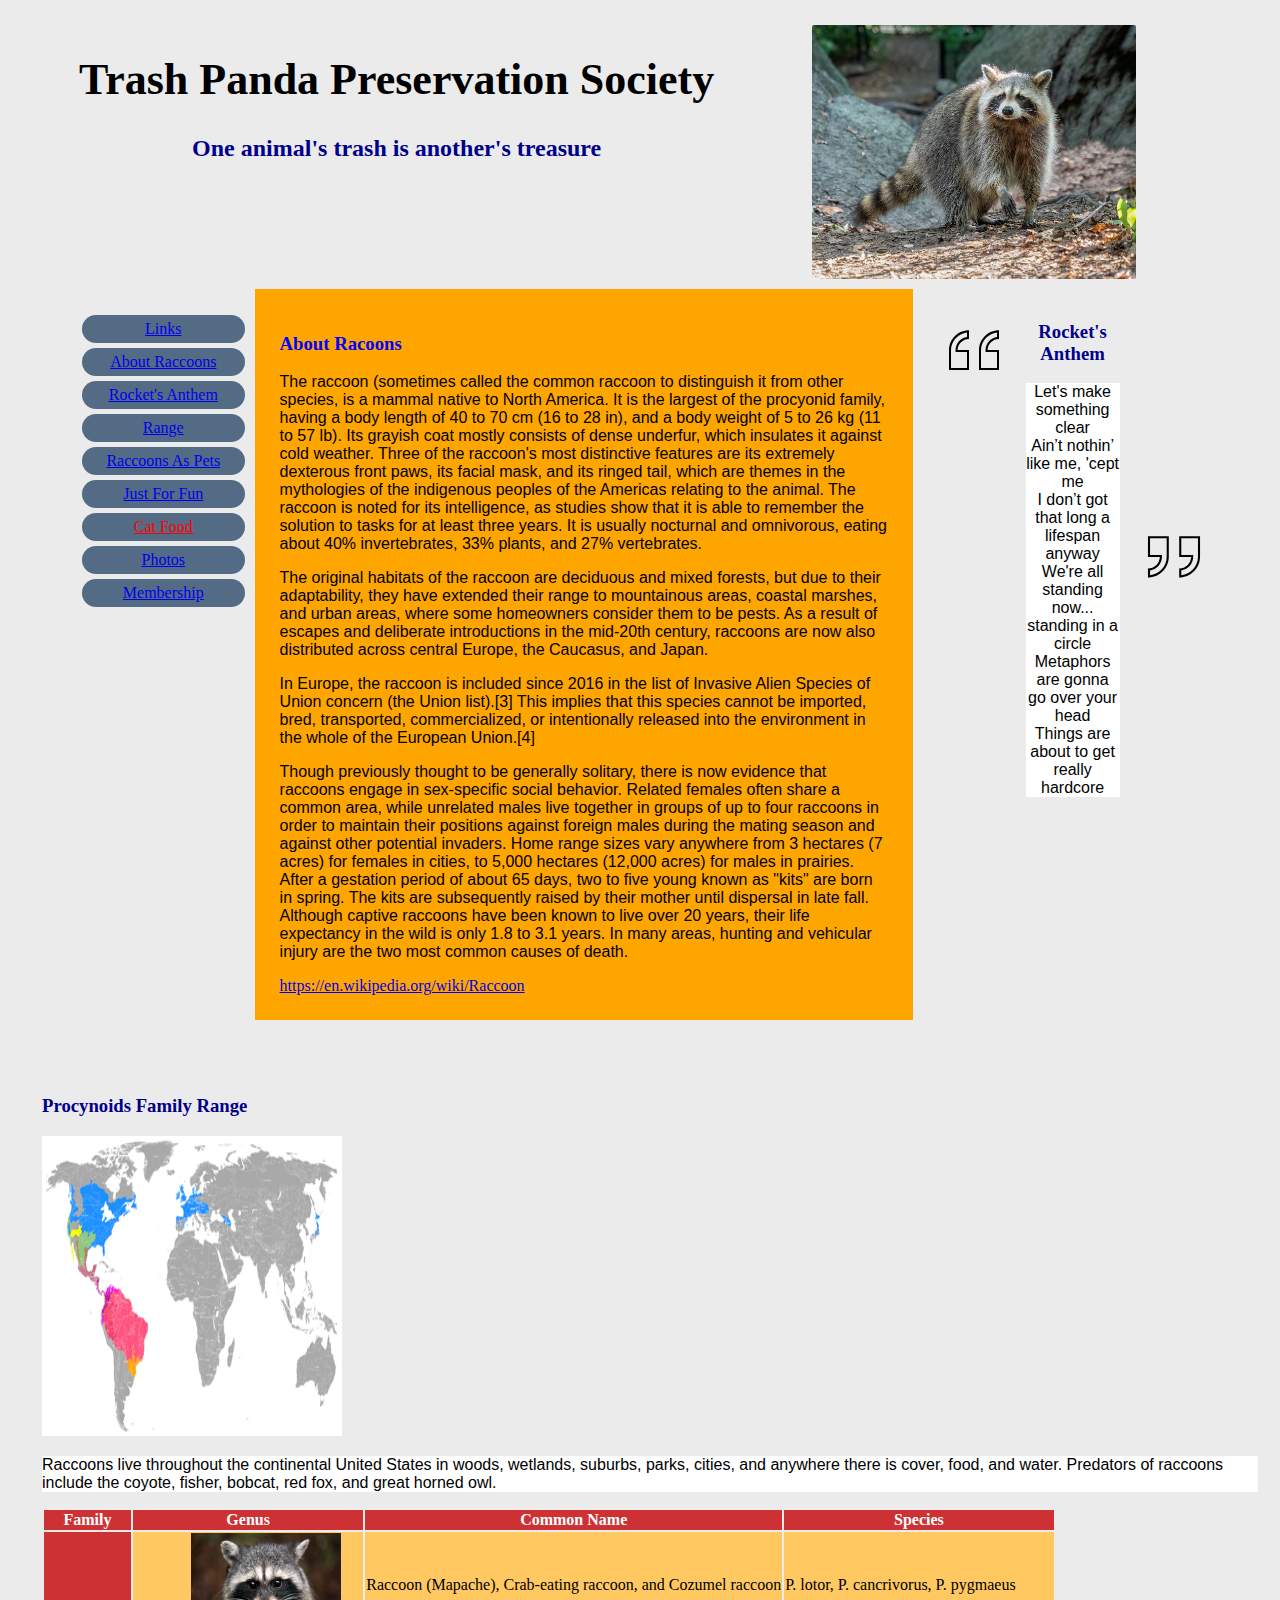
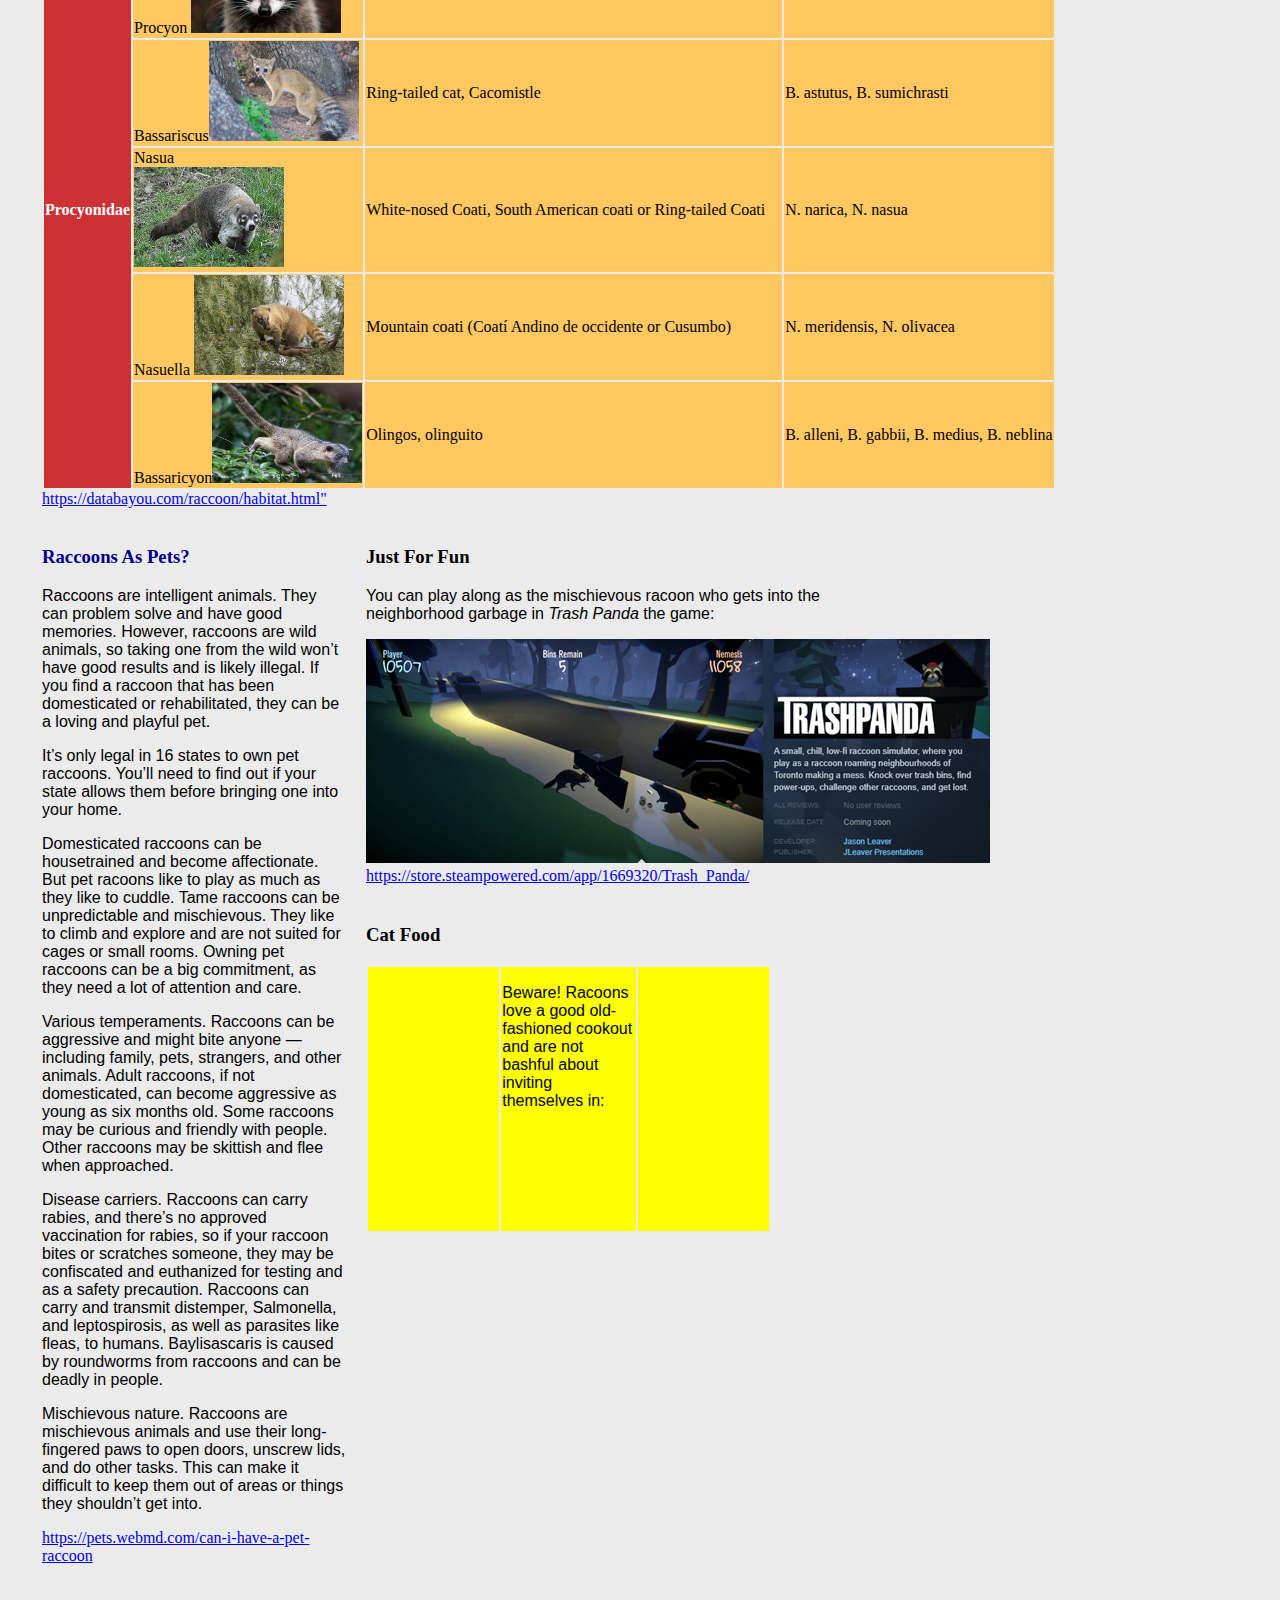
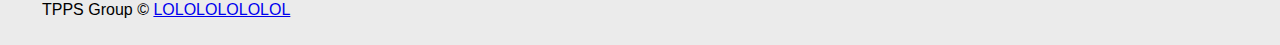
<file: index.html>
<!DOCTYPE html>
<html>

<head>
  <meta charset="utf-8">
  <meta name="viewport" content="width=device-width">
  <title>Lab 7</title>
  <link rel="icon" type="image/x-icon" href="images/racoon_favicon.ico">
    <link rel="stylesheet" href="formal.css"> 
 <!-- Not Used. kept for <link rel="stylesheet" href="fun.css">-->
</head>
<row>
<header class="col-7 col-t-7 header">
  <h1>Trash Panda Preservation Society</h1>
  <h2>One animal's trash is another's treasure</h2>
</header>

 <div class="col-4 col-t-4 headerpicture">
    <picture>
    <source media="(max-width:600px)" srcset= "images/Pet-Raccoons.png" >
    <source media="(max-width:1000px)" srcset= "images/trash_pandas.png" >
    <source media="(min-width:1000px)" srcset= "images/Raccoon_in_Central_Park.jpg">
    <img src="images/Pet-Raccoons.png" alt="Raccoon" style="width:auto;">
   </picture>
</div>
</row>
<main>
<nav class="col-2 col-t-3">
<ul class="nav">
  <li>
    <div class="dropdown"> <a href="javascript:void(0)">Links</a>
      <div class="dropdown-content"> <a href="index.html">Home</a> <a href="https://en.wikipedia.org/wiki/Raccoon">Racoon Wikipedia</a> <a href="#">Raccoon Website Link</a> <a href="#">Raccoon Website Link</a> <a href="#">Raccoon Website Link</a> </div>
      </div>
  </li>
  <li><a href="#about">About Raccoons</a></li>
  <li><a href="#anthem">Rocket's Anthem</a></li>
  <li><a href="#range">Range</a></li>
  <li><a href="#pets">Raccoons As Pets</a></li>
  <li><a href="#fun">Just For Fun</a></li>
  <li><a href="#cat_food" style="color:red;">Cat Food</a></li>
  <li><a href="gallery.html">Photos</a></li>
  <li><a href="membership.html">Membership</a></li>
</ul>
</nav>
<div class="col-6 col-t-9 racoonabout">
  <h3 style="color:blue" id="about">About Racoons</h3>
  <p>The raccoon (sometimes called the common raccoon to distinguish it from other species, is a mammal native to North America. It is the largest of the procyonid family, having a body length of 40 to 70 cm (16 to 28 in), and a body weight of 5 to 26 kg (11 to 57 lb). Its grayish coat mostly consists of dense underfur, which insulates it against cold weather. Three of the raccoon's most distinctive features are its extremely dexterous front paws, its facial mask, and its ringed tail, which are themes in the mythologies of the indigenous peoples of the Americas relating to the animal. The raccoon is noted for its intelligence, as studies show that it is able to remember the solution to tasks for at least three years. It is usually nocturnal and omnivorous, eating about 40% invertebrates, 33% plants, and 27% vertebrates.
  </p>
  <p>The original habitats of the raccoon are deciduous and mixed forests, but due to their adaptability, they have extended their range to mountainous areas, coastal marshes, and urban areas, where some homeowners consider them to be pests. As a result of escapes and deliberate introductions in the mid-20th century, raccoons are now also distributed across central Europe, the Caucasus, and Japan. 
  </p>
  <p>In Europe, the raccoon is included since 2016 in the list of Invasive Alien Species of Union concern (the Union list).[3] This implies that this species cannot be imported, bred, transported, commercialized, or intentionally released into the environment in the whole of the European Union.[4]
  </p>
  <p>Though previously thought to be generally solitary, there is now evidence that raccoons engage in sex-specific social behavior. Related females often share a common area, while unrelated males live together in groups of up to four raccoons in order to maintain their positions against foreign males during the mating season and against other potential invaders. Home range sizes vary anywhere from 3 hectares (7 acres) for females in cities, to 5,000 hectares (12,000 acres) for males in prairies. After a gestation period of about 65 days, two to five young known as "kits" are born in spring. The kits are subsequently raised by their mother until dispersal in late fall. Although captive raccoons have been known to live over 20 years, their life expectancy in the wild is only 1.8 to 3.1 years. In many areas, hunting and vehicular injury are the two most common causes of death.
    </p>
  <a href="https://en.wikipedia.org/wiki/Raccoon">https://en.wikipedia.org/wiki/Raccoon </a>
</div>
<div class="col-3 col-t-12 rocket">
  <table>
    <tr>
      <td style="float:right;"><img src="images/left_quote.svg" stlye="width:100px; height=100px" ></td>
      <td ><h3 style= "text-align:center; color:darkblue;" id="anthem">Rocket's Anthem</h3>
        <p style= "text-align:center; background-color:white;"> Let's make something clear<br>
          Ain’t nothin’ like me, 'cept me<br>
          I don’t got that long a lifespan anyway<br>
          We're all standing now... standing in a circle<br>
          Metaphors are gonna go over your head<br>
          Things are about to get really hardcore </p></td>
      <td><img src="images/right_quote.svg" width="100" height="100" ></td>
    </tr>
  </table>
</div>
<div class="pf rcol-12 col-t-12">
<h3 style="color:darkblue;" id="range">Procynoids Family Range</h3>
  <img src="images/range_map.png" width="300" height="300" >
    <p style="background-color:white;">Raccoons live throughout the continental United States in woods,           wetlands, suburbs, parks, cities, and anywhere there is cover, food,        and water. Predators of raccoons include the coyote, fisher, bobcat,        red fox, and great horned owl.
    </p>
  <div class="family_tree">
<table class="familyrangetb">
  <tr > 
    <th>Family</th>
    <th>Genus</th>
    <th>Common Name</th>
    <th>Species</th>
  </tr>
  <tr>
    <th rowspan="6">Procyonidae</th>
    <td>Procyon <img src="images/Raccoon_sad_eyes.png" width="150" height="100"> </td>
    <td>Raccoon (Mapache), Crab-eating raccoon, and Cozumel raccoon</td>
    <td>P. lotor, P. cancrivorus, P. pygmaeus</td>
  </tr>
  <tr>
    <td>Bassariscus<img src="images/Ringtail-cat-Bassariscus-astutus-with-tree-rock-and-plants-768x512.jpg" width="150" height="100"></td>
    <td>Ring-tailed cat, Cacomistle</td>
    <td>B. astutus, B. sumichrasti</td>
  </tr>
  <tr>
    <td>Nasua<br><img src="images/white-nosed_coati.png" width="150" height="100"></td>
    <td>White-nosed Coati, South American coati or Ring-tailed Coati</td>
    <td>N. narica, N. nasua</td>
  </tr>
  <tr>
    <td>Nasuella <img src="images/mountain_coatimundis.png" width="150" height="100"></td>
    <td>Mountain coati (Coatí Andino de occidente or Cusumbo)</td>
    <td>N. meridensis, N. olivacea</td>
    </tr>
  <tr>
    <td>Bassaricyon<img src="images/northern_olingo.png" width="150" height="100"></td>
    <td>Olingos, olinguito</td>
    <td>B. alleni, B. gabbii, B. medius, B. neblina</td>
  </tr>
  </table>
  </div>
  <a href="https://databayou.com/raccoon/habitat.htm">https://databayou.com/raccoon/habitat.html"</a>
</div>
<div class="col-3 col-t-6 pet">
  <h3 style="color:darkblue;" id="pets">Raccoons As Pets?</h3>
  <p>Raccoons are intelligent animals. They can problem solve and have good memories. However, raccoons are wild animals, so taking one from the wild won’t have good results and is likely illegal. If you find a raccoon that has been domesticated or rehabilitated, they can be a loving and playful pet.
  </p>
  <p>It’s only legal in 16 states to own pet raccoons. You’ll need to find out if your state allows them before bringing one into your home.
  </p>
  <p>Domesticated raccoons can be housetrained and become affectionate. But pet racoons like to play as much as they like to cuddle. Tame raccoons can be unpredictable and mischievous. They like to climb and explore and are not suited for cages or small rooms. Owning pet raccoons can be a big commitment, as they need a lot of attention and care.
  </p>
  <p>Various temperaments. Raccoons can be aggressive and might bite anyone — including family, pets, strangers, and other animals. Adult raccoons, if not domesticated, can become aggressive as young as six months old. Some raccoons may be curious and friendly with people. Other raccoons may be skittish and flee when approached. 
  </p>
  <p>Disease carriers. Raccoons can carry rabies, and there’s no approved vaccination for rabies, so if your raccoon bites or scratches someone, they may be confiscated and euthanized for testing and as a safety precaution. Raccoons can carry and transmit distemper, Salmonella, and leptospirosis, as well as parasites like fleas, to humans. Baylisascaris is caused by roundworms from raccoons and can be deadly in people.
  </p>
  <p>Mischievous nature. Raccoons are mischievous animals and use their long-fingered paws to open doors, unscrew lids, and do other tasks. This can make it difficult to keep them out of areas or things they shouldn’t get into. 
  </p>
    <a href="https://pets.webmd.com/can-i-have-a-pet-raccoon">https://pets.webmd.com/can-i-have-a-pet-raccoon</a>
</div>
<div class="col-5 col-t-6 fun">
  <h3 id="fun">Just For Fun</h3>
  <p>You can play along as the mischievous racoon who gets into the neighborhood garbage in <em>Trash Panda</em> the game:</p>
  <img src="images/trashpanda_game.png">
  <a    href="https://store.steampowered.com/app/1669320/Trash_Panda/">https://store.steampowered.com/app/1669320/Trash_Panda/</a>
    </div>

<aside class="col-4 col-t-6">
  
  <h3 id="cat_food">Cat Food</h3>
  <table class="yellow_bars">
    <tr>
      <td></td>
      <td class="catfood">
        <p>Beware! Racoons love a good old-fashioned cookout and are not bashful about
          inviting themselves in:
        </p>
        <div class="iframe_wrapper">
        <!-- Copy & Pasted from YouTube -->
        <iframe width="560" height="315" src="https://www.youtube.com/embed/K6-zNJ1APN8" title="YouTube video player" frameborder="0" allow="accelerometer; autoplay; clipboard-write; encrypted-media; gyroscope; picture-in-picture; web-share" allowfullscreen></iframe>
        </div>
      </td>
      <td></td>
    </tr>
  </table>
</aside>
</main>
<footer class="col-12 col-t-12">
  <p>TPPS Group &copy; <a href="https://youtu.be/dQw4w9WgXcQ">LOLOLOLOLOLOL</a> </p>
</footer>
</html>
</file>
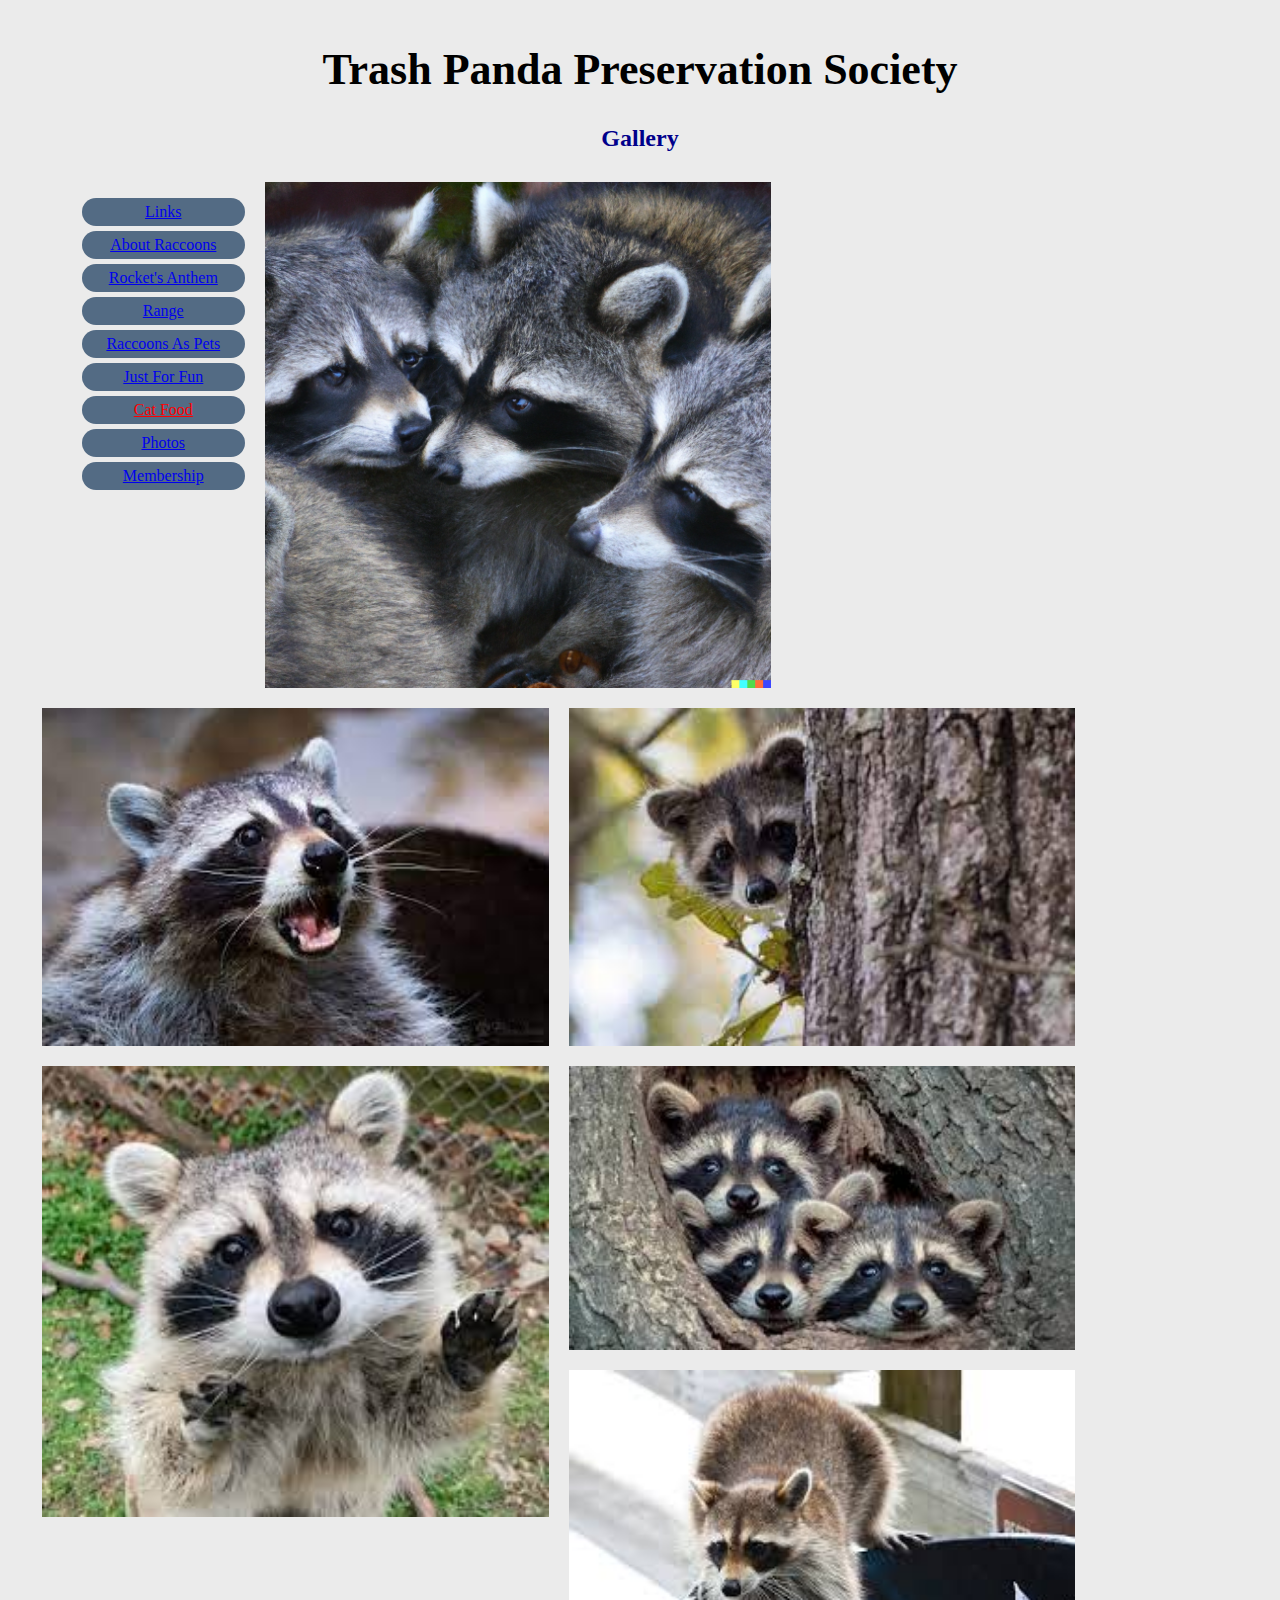
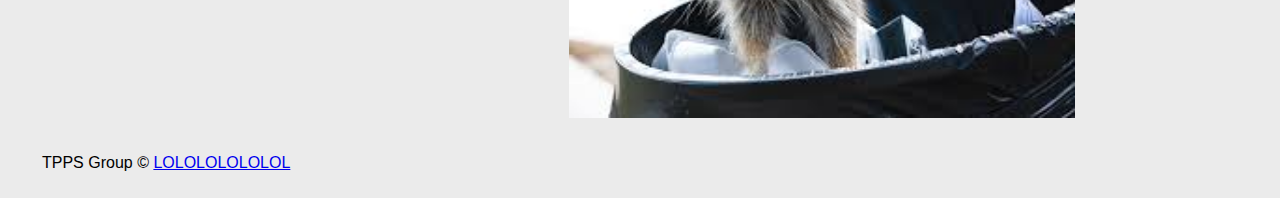
<file: gallery.html>
<!DOCTYPE html>
<html>

<head>
  <meta charset="utf-8">
  <meta name="viewport" content="width=device-width">
  <title>Lab 7</title>
  <link rel="icon" type="image/x-icon" href="images/racoon_favicon.ico">
    <link rel="stylesheet" href="formal.css"> 
 <!--<link rel="stylesheet" href="fun.css">-->
</head>

<header>
  <h1>Trash Panda Preservation Society</h1>
  <h2>Gallery</h2>
</header>
<body>
<main>
	<nav class="col-2 col-t-3">
<ul class="nav">
  <li>
    <div class="dropdown"> <a href="javascript:void(0)">Links</a>
      <div class="dropdown-content"> <a href="index.html">Home</a> <a href="https://en.wikipedia.org/wiki/Raccoon">Racoon Wikipedia</a> <a href="#">Raccoon Website Link</a> <a href="#">Raccoon Website Link</a> <a href="#">Raccoon Website Link</a> </div>
      </div>
  </li>
  
  <li><a href="#about">About Raccoons</a></li>
  <li><a href="#anthem">Rocket's Anthem</a></li>
  <li><a href="#range">Range</a></li>
  <li><a href="#pets">Raccoons As Pets</a></li>
  <li><a href="#fun">Just For Fun</a></li>
  <li><a href="#cat_food" style="color:red;">Cat Food</a></li>
  <li><a href="gallery.html">Photos</a></li>
  <li><a href="membership.html">Membership</a></li>
</ul>
</nav>
    <img class="col-5 col-t-5" src="images/worlddomination.png" alt="3 Racoons plotting world domination">
    <img class="col-5 col-t-5" src="images/racoon1.jpg" alt="Racoon with mouth open">

    <img class="col-5 col-t-5" src="images/racoon2.jpg" alt="Racoon looking at camera from right side of a tree">
    <img class="col-5 col-t-5" src="images/racoon3.jpg" alt="Racoon with paws up looking at camera">

    <img class="col-5 col-t-5" src="images/racoon4.jpg" alt="3 smalls racoons">
    <img class="col-5 col-t-5" src="images/racoon5.jpg" alt="Racoon standing over trash can">
</main>
</body>
<footer class="col-12 col-t-12">
  <p>TPPS Group &copy; <a href="https://youtu.be/dQw4w9WgXcQ">LOLOLOLOLOLOL</a></p>
</footer>
</html>
</file>
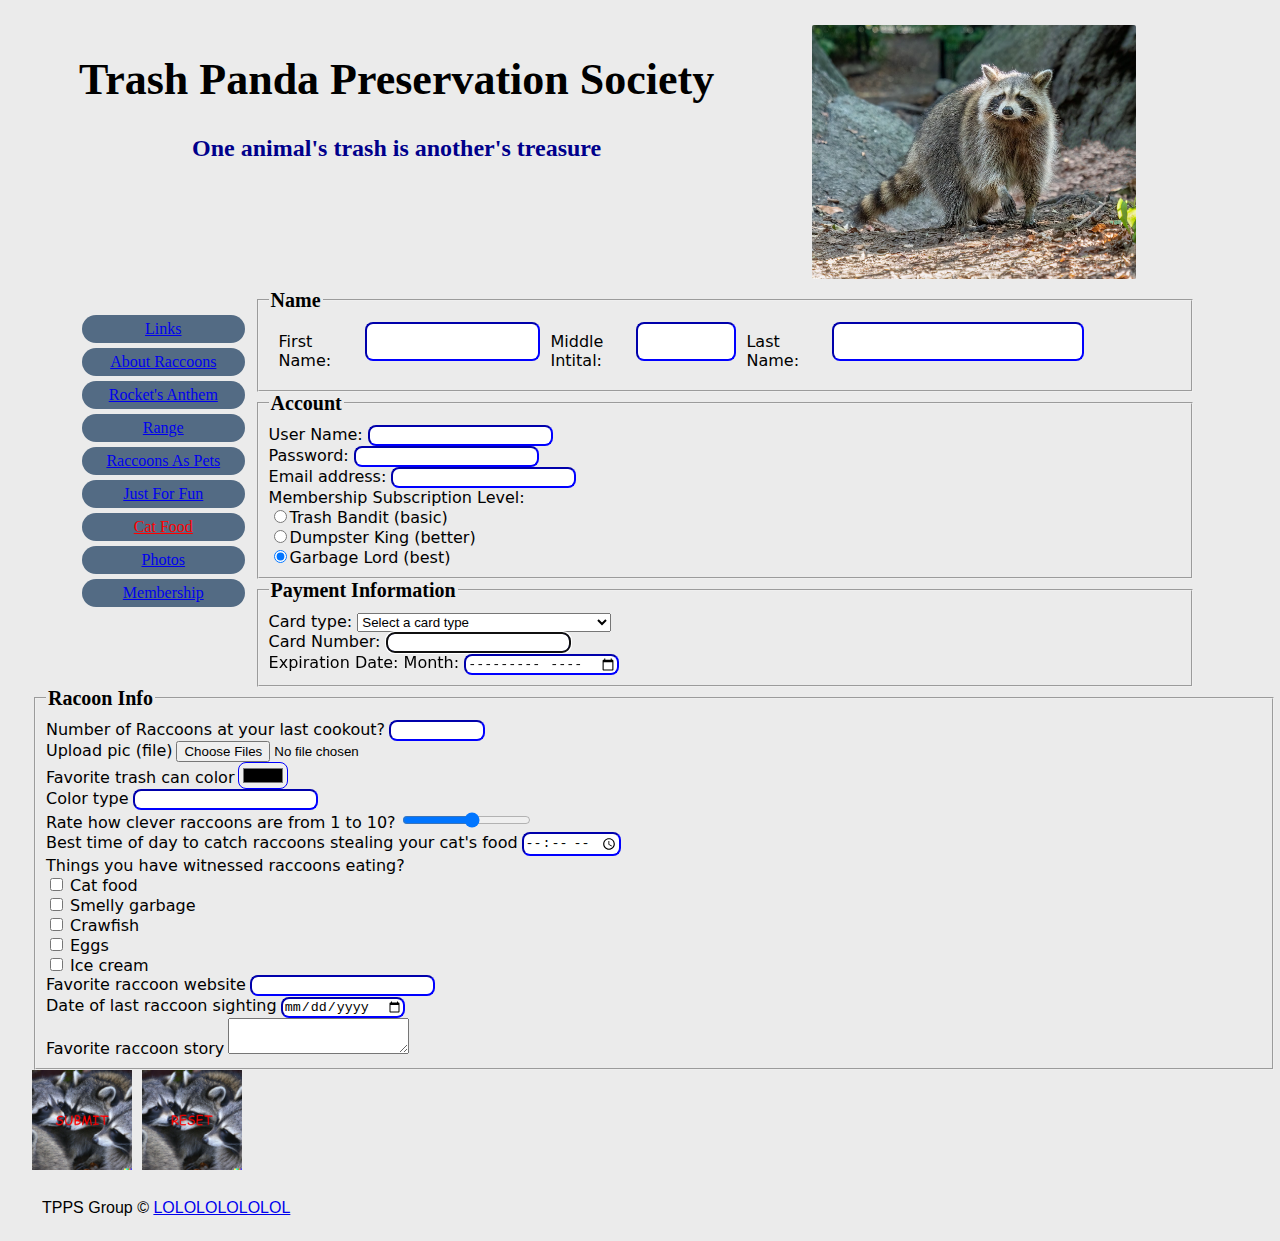
<file: membership.html>
<!DOCTYPE html>
<html>

<head>
  <meta charset="utf-8">
  <meta name="viewport" content="width=device-width">
  <title>Lab 7 Membership</title>
  <link rel="icon" type="image/x-icon" href="images/racoon_favicon.ico">
    <link rel="stylesheet" href="formal.css"> 
 <!-- Not Used. kept for <link rel="stylesheet" href="fun.css">-->
</head>
<row>
<header class="col-7 col-t-7 header">
  <h1>Trash Panda Preservation Society</h1>
  <h2>One animal's trash is another's treasure</h2>
</header>

 <div class="col-4 col-t-4 headerpicture">
    <picture>
    <source media="(max-width:600px)" srcset= "images/Pet-Raccoons.png" >
    <source media="(max-width:1000px)" srcset= "images/trash_pandas.png" >
    <source media="(min-width:1000px)" srcset= "images/Raccoon_in_Central_Park.jpg">
    <img src="images/Pet-Raccoons.png" alt="Raccoon" style="width:auto;">
   </picture>
</div>
</row>
<main>
<nav class="col-2 col-t-12">
<ul class="nav">
  <li>
    <div class="dropdown"> <a href="javascript:void(0)">Links</a>
      <div class="dropdown-content"> <a href="index.html">Home</a> <a href="https://en.wikipedia.org/wiki/Raccoon">Racoon Wikipedia</a> <a href="#">Raccoon Website Link</a> <a href="#">Raccoon Website Link</a> <a href="#">Raccoon Website Link</a> </div>
      </div>
  </li>
  <li><a href="#about">About Raccoons</a></li>
  <li><a href="#anthem">Rocket's Anthem</a></li>
  <li><a href="#range">Range</a></li>
  <li><a href="#pets">Raccoons As Pets</a></li>
  <li><a href="#fun">Just For Fun</a></li>
  <li><a href="#cat_food" style="color:red;">Cat Food</a></li>
  <li><a href="gallery.html">Photos</a></li>
  <li><a href="membership.html">Membership</a></li>
</ul>
</nav>
	<form>
	<fieldset class="col-9">
	  <legend>Name</legend>
		<label for="fname" class="col-1">First Name:</label>
		<input type="text" name="fname" class="col-2 col-t-11 col-p-11">
		<label for="fname" class="col-1">Middle Intital:</label>
		<input type="text" name="fname" class="col-1 col-t-1 col-p-11" minlength="1" maxlength="1">
		<label for="lname" class="col-1">Last Name:</label>
		<input type="text" name="lname" class="col-3 col-t-11 col-p-11">
	</fieldset>
		<br>
		<fieldset class="col-9">
			<legend>Account</legend>
			<label>User Name: <input type="text" name="username" maxlength="15"></label><br>
			<label>Password: <input type="password" name="password" minlength="10"></label><br>
			<label>Email address: <input type="email" name="email"></label><br>
			<label>Membership Subscription Level:</label><br>
			<label><input type="radio" name="subscription" value="Trash Bandit">Trash Bandit (basic)</label><br>
			<label><input type="radio" name="subscription" value="Dumpster King">Dumpster King (better)</label><br>
			<label><input type="radio" name="subscription" value="Garbage Lord" checked>Garbage Lord (best)</label>
		</fieldset>
		<br>
		<fieldset class="col-9">
			<legend>Payment Information</legend>
			<label>Card type:
				<select name="cardtype" required>
					<option value="">Select a card type</option>
					<option value="Visa">Visa</option>
					<option value="Mastercard">Mastercard</option>
					<option value="AMEX">AMEX</option>
					<option value="Raccoon Card">Raccoon Card (TPPS-USA's gift cards)</option>
				</select>
			</label><br>
			<label>Card Number: <input type="tel" name="cardnumber" pattern="[0-9]{4}-[0-9]{4}-[0-9]{4}-[0-9]{4}" required autofocus></label><br>
			<label>Expiration Date: </label>
			<label>Month: <input type="month" name="expirationdate" required></label>
		</fieldset>
		<br>
	    <fieldset class="col-">
			<legend>Racoon Info</legend>
			
			  <label for="raccoon-count">Number of Raccoons at your last cookout?</label>
			  <input type="number" id="raccoon-count" name="raccoon-count" min="2" max="6458432" required><br>
  
			  <label for="raccoon-pic">Upload pic (file)</label>
			  <input  class="noborder" type="file" id="raccoon-pic" name="raccoon-pic" multiple><br>
  
	  <label for="trash-color">Favorite trash can color</label>
	  <input type="color" id="trash-color" name="trash-color" required><br>
  
	  <label for="color-type">Color type</label>
	  <input type="text" id="color-type" name="color-type" required><br>
  
  <label for="raccoon-cleverness">Rate how clever raccoons are from 1 to 10?</label>
  <input type="range" id="raccoon-cleverness" name="raccoon-cleverness" min="1" max="10" required><br>
  
  <label for="time-range">Best time of day to catch raccoons stealing your cat's food</label>
  <input type="time" id="time-range" name="time-range" required><br>
  
  <label for="raccoon-food">Things you have witnessed raccoons eating?</label>
  <br>
  <input type="checkbox" id="cat-food" name="raccoon-food[]" value="cat food">
  <label for="cat-food">Cat food</label>
  
  <br>
  <input type="checkbox" id="smelly-garbage" name="raccoon-food[]" value="smelly garbage">
  <label for="smelly-garbage">Smelly garbage</label>
  
  <br>
  <input type="checkbox" id="crawfish" name="raccoon-food[]" value="crawfish">
  <label for="crawfish">Crawfish</label>
  
  <br>
  <input type="checkbox" id="eggs" name="raccoon-food[]" value="eggs">
  <label for="eggs">Eggs</label>
  
  <br>
  <input type="checkbox" id="ice-cream" name="raccoon-food[]" value="ice cream">
  <label for="ice-cream">Ice cream</label>
  
  <br>
  
  <label for="raccoon-website">Favorite raccoon website</label>
  <input type="url" id="raccoon-website" name="raccoon-website" required><br>
  
  <label for="last-sighting">Date of last raccoon sighting</label>
  <input type="date" id="last-sighting" name="last-sighting" required><br>
  
  <label for="raccoon-story">Favorite raccoon story</label>
  <textarea id="raccoon-story" name="raccoon-story" required></textarea>
	    </fieldset>
		<row>
		<button type="submit" style="background-image: url('images/submit.png'); background-size: cover; width: 100px; height: 100px; border: none; margin-right:10px;"></button>
		<button type="reset" style="background-image: url('images/reset.png'); background-size: cover; width: 100px; height: 100px; border: none;"></button>
		</row>
	</form>
	<footer class="col-12 col-t-12">
      <p>TPPS Group &copy; <a href="https://youtu.be/dQw4w9WgXcQ">LOLOLOLOLOLOL</a></p>
    </footer>
	</main>
</html>
</file>
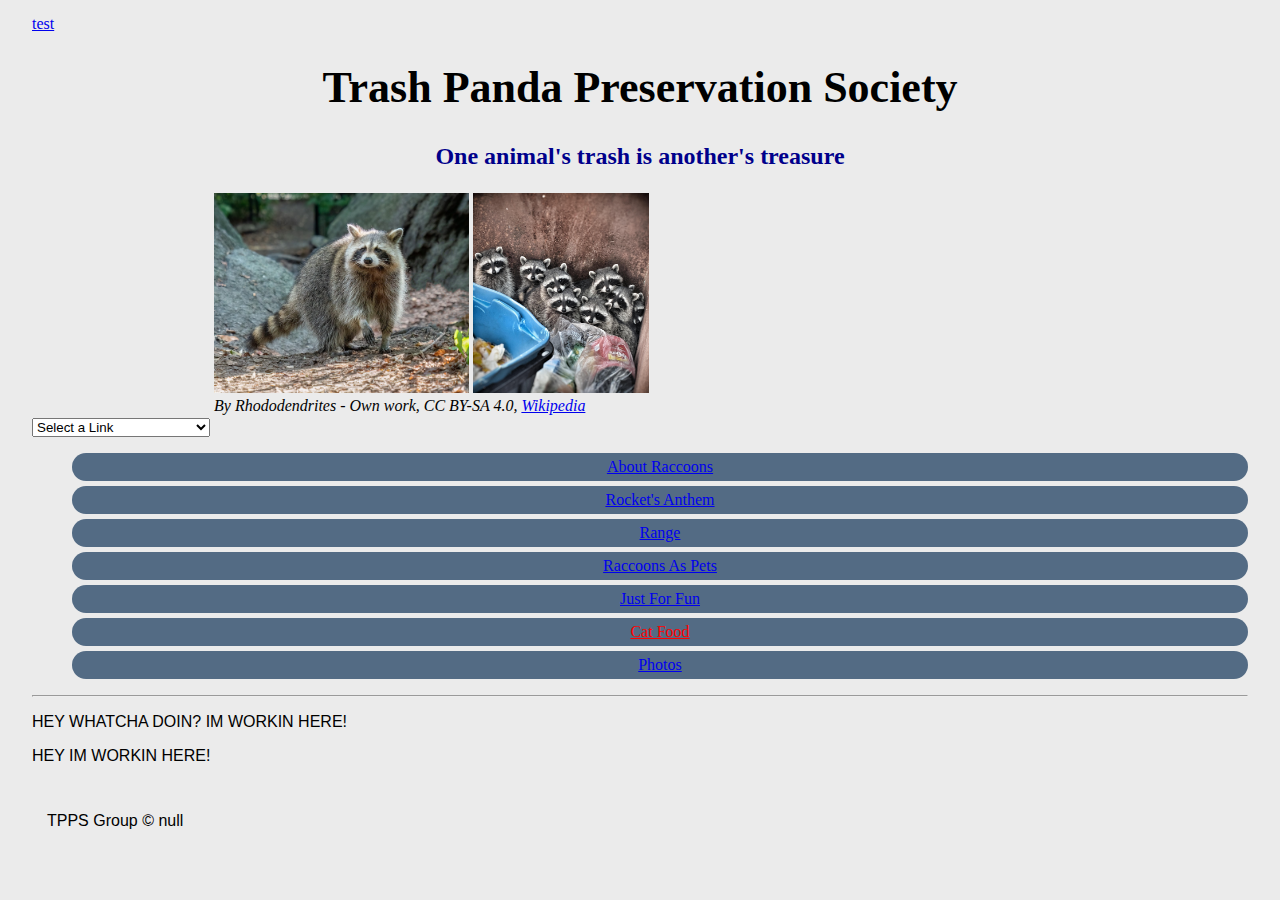
<file: template.html>
<!DOCTYPE html>
<html>
<a href="template.html">test</a>
<head>
  <meta charset="utf-8">
  <meta name="viewport" content="width=device-width">
  <title>Lab 4</title>
  <link rel="icon" type="image/x-icon" href="images/racoon_favicon.ico">
    <link rel="stylesheet" href="formal.css"> 
 <!--<link rel="stylesheet" href="fun.css">-->
</head>

<header>
    
  <h1>Trash Panda Preservation Society</h1>
  <h2>One animal's trash is another's treasure</h2>
  <table>
    <tr>
      <td style="width:175px"></td>
      <td>  
        <img src="images/Raccoon_in_Central_Park.jpg" width:"200" height="200" >
        <img src="images/trash_pandas.png" width:"200" height="200" >
        <br>
        <cite>By Rhododendrites - Own work, CC BY-SA 4.0, 
        <a href="https://commons.wikimedia.org/w/index.php?curid=122621802"> Wikipedia </a> 
        </cite></td>
      <td></td>
    </tr>
  </table>
</header>

<body>

  <nav>
    <select onchange="window.location.href=this.value">
    <option value="">Select a Link</option>
    <option value="index.html">Home</option>
    <option value="gallery.html">Gallery</option>
    <option value="">Racoon World Domination</option>
    <option value="">Racoon Tatics</option>
    <option value="">TOP SECRET</option>
    </select>
<ul class="nav">
  <li><a href="#about">About Raccoons</a></li>
  <li><a href="#anthem">Rocket's Anthem</a></li>
  <li><a href="#range">Range</a></li>
  <li><a href="#pets">Raccoons As Pets</a></li>
  <li><a href="#fun">Just For Fun</a></li>
  <li><a href="#cat_food" style="color:red;">Cat Food</a></li>
  <li><a href="gallery.html">Photos</a></li>
</ul>
</nav>
  <hr>
<main>
  <aside>
    <p>HEY WHATCHA DOIN? IM WORKIN HERE!</p>
  </aside>
  <p> HEY IM WORKIN HERE!</p>
</main>
</div>
</body>
<footer>
  <p>TPPS Group &copy; null</p>
</footer>
</html>
</file>
<file: formal.css>
body {
  background-color:#ebebeb;
  padding: 15px;
  margin: auto;
  width: 95%;
  height: auto;
}
form input {
	border-radius: 8px;
	border-color: blue;
}
#raccoon-pic {
	border: none;
	border-radius: 0px;
}
.row::after {
  content: "";
  clear: both;
  display: table;
}
[class*="col-"] {
  float: left;
  padding: 10px;
}
h1 {
  text-align:center;
  color:black;
  font-size: 44px;
}
h2 {
  text-align:center;
  color:darkblue;
}
table {
	align: center;
}
.nav {
  color:#357382;
  text-align:center;
  list-style-type: none;
}
.nav li {
  background-color: #536B84;
  padding: 5px;
  margin-bottom: 5px;
  color: white;
  border-radius: 20px;
  text-align:center;
}
.gridpic {
  overflow: hidden;
  border-color:black;
  border-style:solid;
  border-width:10px;
  border-spacing: 10px;
}
.gridpic img {
  width: 400px;
}
.nav td {
      padding:20px;
      font-family: "Times New Roman";
	  text-align: center;
        }
    th {background-color:#CD3134;
        color:white;
       }
    h1, h2, h3 {
      font-family: Georgia, 'Times New Roman', Times, serif;
    }
    p {
      font-family: -apple-system, BlinkMacSystemFont, 'Segoe UI', Roboto, Oxygen, Ubuntu,       Cantarell, 'Open Sans', 'Helvetica Neue', sans-serif;
    }
   .family_tree td {
        background-color: #ffc861;
        }
 .dropdown {
  position: relative;
  display: block;
  }
.dropdown-content {
  display: none;
  box-shadow: 0px 4px 16px 0px rgba(0,0,0,0.2);
  padding: 12px 16px;
  z-index: 1;
  position: absolute;
  background-color: #19C5E1;
  min-width: 160px;
  border-radius: 10px;
  }
.dropdown:hover .dropdown-content {
  display: block;
  height: auto;
  margin:auto;
  padding: 15px;
}
.dropdown-content a:hover {
  background-color: #008C6B;
}
legend{
	font-weight: bold;
	font-family: Baskerville, "Palatino Linotype", Palatino, "Century Schoolbook L", "Times New Roman", "serif";
	font-size: 20px;
}
label{
	font-family: Segoe, "Segoe UI", "DejaVu Sans", "Trebuchet MS", Verdana, "sans-serif";
}

.racoonabout {
  background-color: orange; 
  padding: 25px;
}
.rocket {
  size: 100%;
  padding-bottom: 250px;
  margin: auto;
}
.dev {
  display: none;
}

footer {
  margin:auto;
  padding: 15px;
  }

table.yellow_bars {
  margin-left: auto;
  margin-right: auto;
  width: 100%;
  height: auto;
  }
.yellow_bars td {
        background-color:yellow; 
        width:20%; 
        height: auto;      
}
[class*="col-"] {
  width: 100%;
}
@media only screen and (max-width : 600px ){
  .col-p-1 {width: 8.33%;}
  .col-p-2 {width: 16.66%;}
  .col-p-3 {width: 25%;}
  .col-p-4 {width: 33.33%;}
  .col-p-5 {width: 41.66%;}
  .col-p-6 {width: 50%;}
  .col-p-7 {width: 58.33%;}
  .col-p-8 {width: 66.66%;}
  .col-p-9 {width: 75%;}
  .col-p-10 {width: 83.33%;}
  .col-p-11 {width: 91.66%;}
  .col-p-12 {width: 100%;}

  .headerpicture img {
  display: block;
  margin-left: auto;
  margin-right: auto;
  max-width: 70%;
  border-radius: 2px;
}
}
@media only screen and (min-width : 600px ){
  .col-t-1 {width: 8.33%;}
  .col-t-2 {width: 16.66%;}
  .col-t-3 {width: 25%;}
  .col-t-4 {width: 33.33%;}
  .col-t-5 {width: 41.66%;}
  .col-t-6 {width: 50%;}
  .col-t-7 {width: 58.33%;}
  .col-t-8 {width: 66.66%;}
  .col-t-9 {width: 75%;}
  .col-t-10 {width: 83.33%;}
  .col-t-11 {width: 91.66%;}
  .col-t-12 {width: 100%;}
  
 .headerpicture img {
  display: block;
  margin-left: auto;
  margin-right: auto;
  max-width: 90%;
  border-radius: 2px;
}
}

@media only screen and (min-width: 1000px) {
  /* For desktop: */
  .col-1 {width: 8.33%;}
  .col-2 {width: 16.66%;}
  .col-3 {width: 25%;}
  .col-4 {width: 33.33%;}
  .col-5 {width: 41.66%;}
  .col-6 {width: 50%;}
  .col-7 {width: 58.33%;}
  .col-8 {width: 66.66%;}
  .col-9 {width: 75%;}
  .col-10 {width: 83.33%;}
  .col-11 {width: 91.66%;}
  .col-12 {width: 100%;}
  
  .headerpicture img {
  display: block;
  margin-left: auto;
  margin-right: auto;
  max-width: 80%;
}
}
.iframe_wrapper { position: relative; padding-bottom: 56.25%; padding-top: 30px; height: 0; overflow: hidden; }

.iframe_wrapper iframe, .video-container object, .video-container embed { position: absolute; top: 0; left: 0; width: 100%; height: 100%; }

row {
  content: "";
  clear: both;
  display: table;
}
</file>
<file: fun.css>
body {
  max-width:800px;
  margin:auto;
  background-color:#8ebebb;
}
h1 {
  text-align:center;
  color:darkblue;
  font-size: 44px;
}
h2 {
  text-align:center;
  color:darkblue;
}
aside {
  float: left;
  width: 30%;
}
.nav {
   color:darkblue;
  width:800;
  text-align:center;
}
.nav td {
      padding:20px;
      font-family: "lucida handwriting";
        }
    th {background-color:#00ffee;
        color:white;
       }
    h1, h2, h3 {
      font-family: Georgia, 'Times New Roman', Times, serif;
    }
h3 {
  text-transform: uppercase;
}
    p {
      font-family: -apple-system, BlinkMacSystemFont, 'Segoe UI', Roboto, Oxygen, Ubuntu,       Cantarell, 'Open Sans', 'Helvetica Neue', sans-serif;
    }
   .family_tree td {
        background-color: #00ff11;
        }
.racoonabout {
  background-color: #ffa500; 
  float: left;
  width: 70%;
  padding-bottom: 10px;
  margin: auto;
}
.rocket {
  float: right;
  width: 30%;
  size: 100%;
  padding-bottom: 250px;
  margin: auto;
}
.pfr{
  width: 100%;
}
.pfr img {
  filter: invert(1);
}
.pet p {
  background-color: black;
  color: white;
  }
</file>
